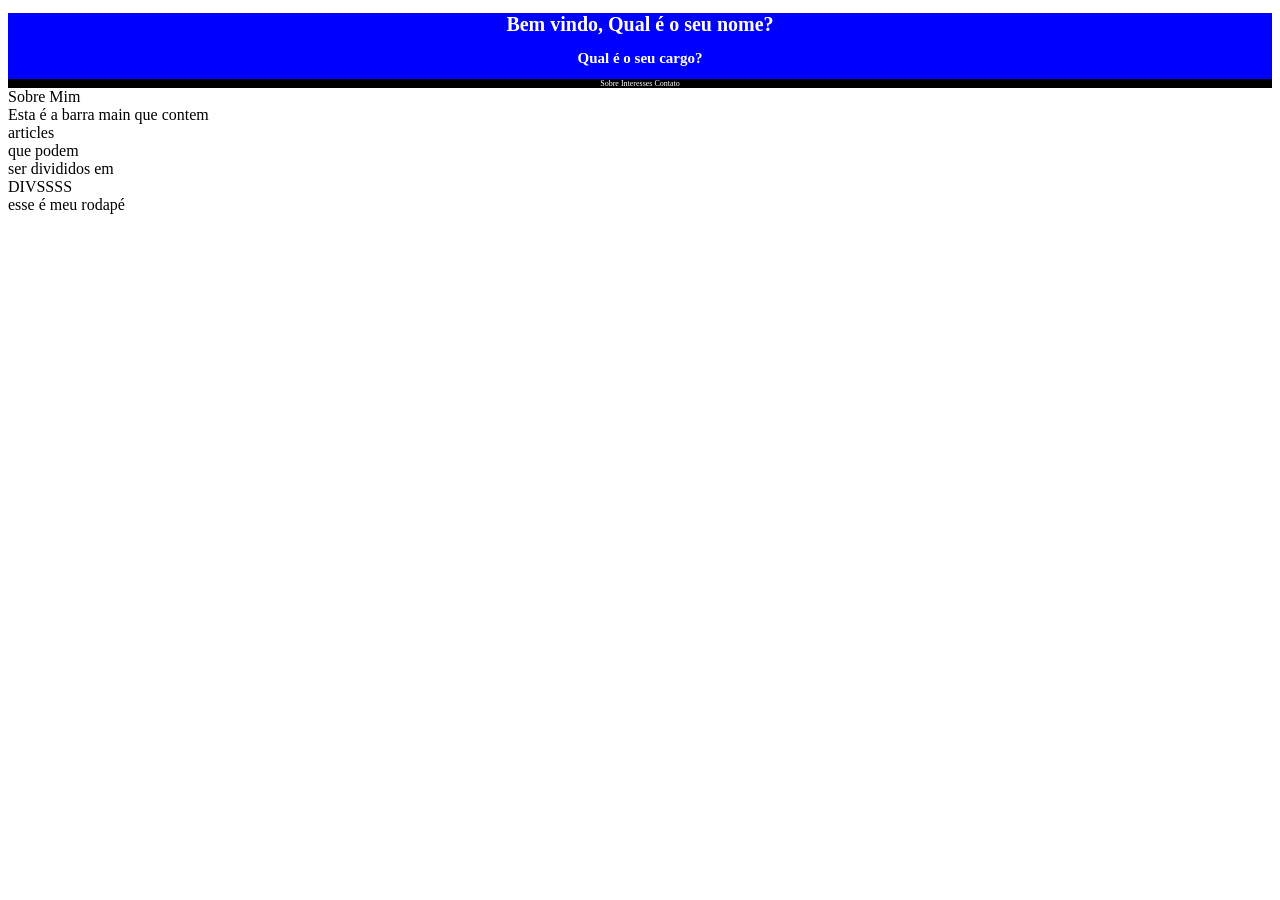
<file: index.html>
<!DOCTYPE html>
<html lang="pt-BR">
    <head>
        <meta charset="UTF-8">
        <meta name="viewport" content="width=device-width, initial-scale=1.0">
        <link rel="stylesheet" href="style.css">
        <title>Document</title>
    </head>
    <body>      
        
        <header> 
            <h1>Bem vindo, Qual é o seu nome?</h1>           
            <h2>Qual é o seu cargo? </h2>
            <nav>
                Sobre
                Interesses
                Contato
            </nav>
        </header>

        <main> 
            <section class="s1" > Sobre Mim </section>
            
            Esta é a barra main que contem
            <article> articles </article>
            <div>
                <div class="div1"> que podem </div>
                <div class="div2"> ser divididos em </div>
                <div class="div3"> DIVSSSS </div>
            </div>
            <footer> esse é meu rodapé</footer>
        </main>




    </body>
</html>
</file>
<file: style.css>
div1 {
    border:1px;
    border-color:red;
    
}

header { 
    color: white;
    background-color: blue;
    text-align:center;
    font-size:10px;
}

nav { 
    color: white;
    background-color: black;
    text-align:center;
    font-size:8px;
}


S1 { 
    color: blue;
    background-color: black;
    text-align:center;
    font-size:18px;
}

table, th,td {
    border: solid 1px #000000;
    border: solid 1px #000FFF;
    border-collapse: collapse;
    padding: 3px;
    text-align: center;
}

a:link {
    color:#E64833;
}

a:visited {
    color:#874F41;
}

a:hover {
    color:#90AEAD;
}

a:active {
    color: #FBE9D0;
}

thead {
    background-color:antiquewhite;
}   

tbody {
    background-color:aliceblue;
}

#menu ul {
    padding:0px;
    margin:0 auto;
    background-color: #244855;
    list-style: none;
    text-align:center;
}

#menu li {
    padding: 10px 3px;
    display: inline;
    font-family: Comic;
}

#menu a {
     font-size:24px;
}
</file>
